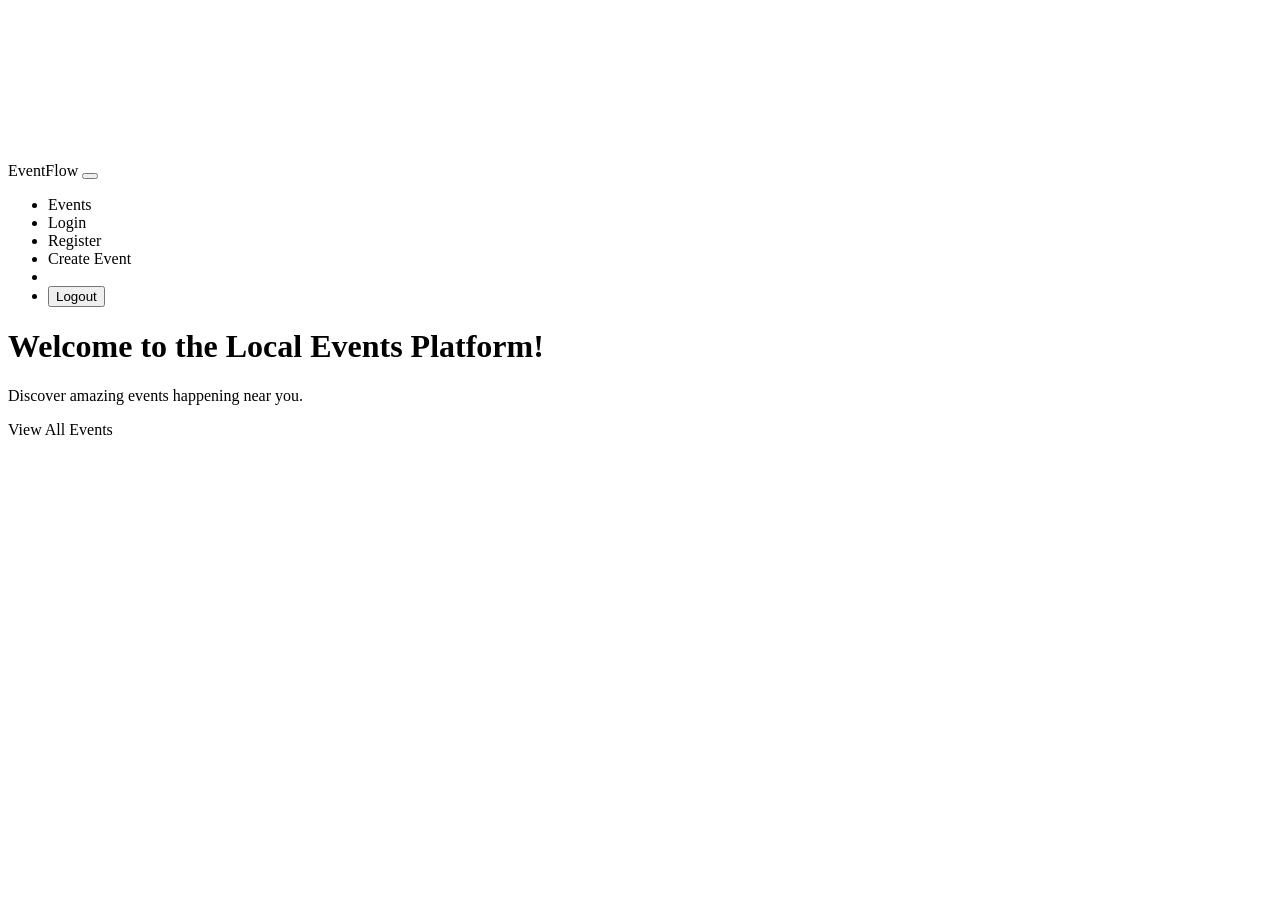
<file: src/main/resources/templates/index.html>
<!DOCTYPE html>
<html lang="en" xmlns:th="http://www.thymeleaf.org" xmlns:sec="http://www.thymeleaf.org/extras/spring-security">
<head>
    <meta charset="UTF-8">
    <title>Home - Event Platform</title>
    <link rel="stylesheet" th:href="@{/webjars/bootstrap/5.3.3/css/bootstrap.min.css}">
    <link rel="stylesheet" th:href="@{/style.css}">
</head>
<body>
<canvas id="futuristic-canvas"></canvas>

<nav class="navbar navbar-expand-lg navbar-dark bg-dark">
    <div class="container">
        <a class="navbar-brand" th:href="@{/}">EventFlow</a>
        <button class="navbar-toggler" type="button" data-bs-toggle="collapse" data-bs-target="#navbarNav" aria-controls="navbarNav" aria-expanded="false" aria-label="Toggle navigation">
            <span class="navbar-toggler-icon"></span>
        </button>
        <div class="collapse navbar-collapse" id="navbarNav">
            <ul class="navbar-nav ms-auto">
                <li class="nav-item">
                    <a class="nav-link" th:href="@{/}">Events</a>
                </li>
                <li class="nav-item" sec:authorize="isAnonymous()">
                    <a class="nav-link" th:href="@{/login}">Login</a>
                </li>
                <li class="nav-item" sec:authorize="isAnonymous()">
                    <a class="nav-link" th:href="@{/register}">Register</a>
                </li>
                <li class="nav-item" sec:authorize="isAuthenticated()">
                    <a class="nav-link" th:href="@{/events/new}">Create Event</a>
                </li>
                <li class="nav-item" sec:authorize="isAuthenticated()">
                    <a class="nav-link" th:text="'Hello, ' + ${#authentication.name}"></a>
                </li>
                <li class="nav-item" sec:authorize="isAuthenticated()">
                    <form th:action="@{/logout}" method="post">
                        <button class="btn btn-link nav-link">Logout</button>
                    </form>
                </li>
            </ul>
        </div>
    </div>
</nav>

<div class="main-container text-center">
    <h1 class="text-primary mt-5">Welcome to the Local Events Platform!</h1>
    <p class="mt-3">Discover amazing events happening near you.</p>
    <div class="mt-5">
        <a th:href="@{/}" class="btn btn-primary">View All Events</a>
    </div>
</div>

<script th:src="@{/webjars/bootstrap/5.3.3/js/bootstrap.min.js}"></script>
<script th:src="@{/script.js}"></script>
</body>
</html>
</file>
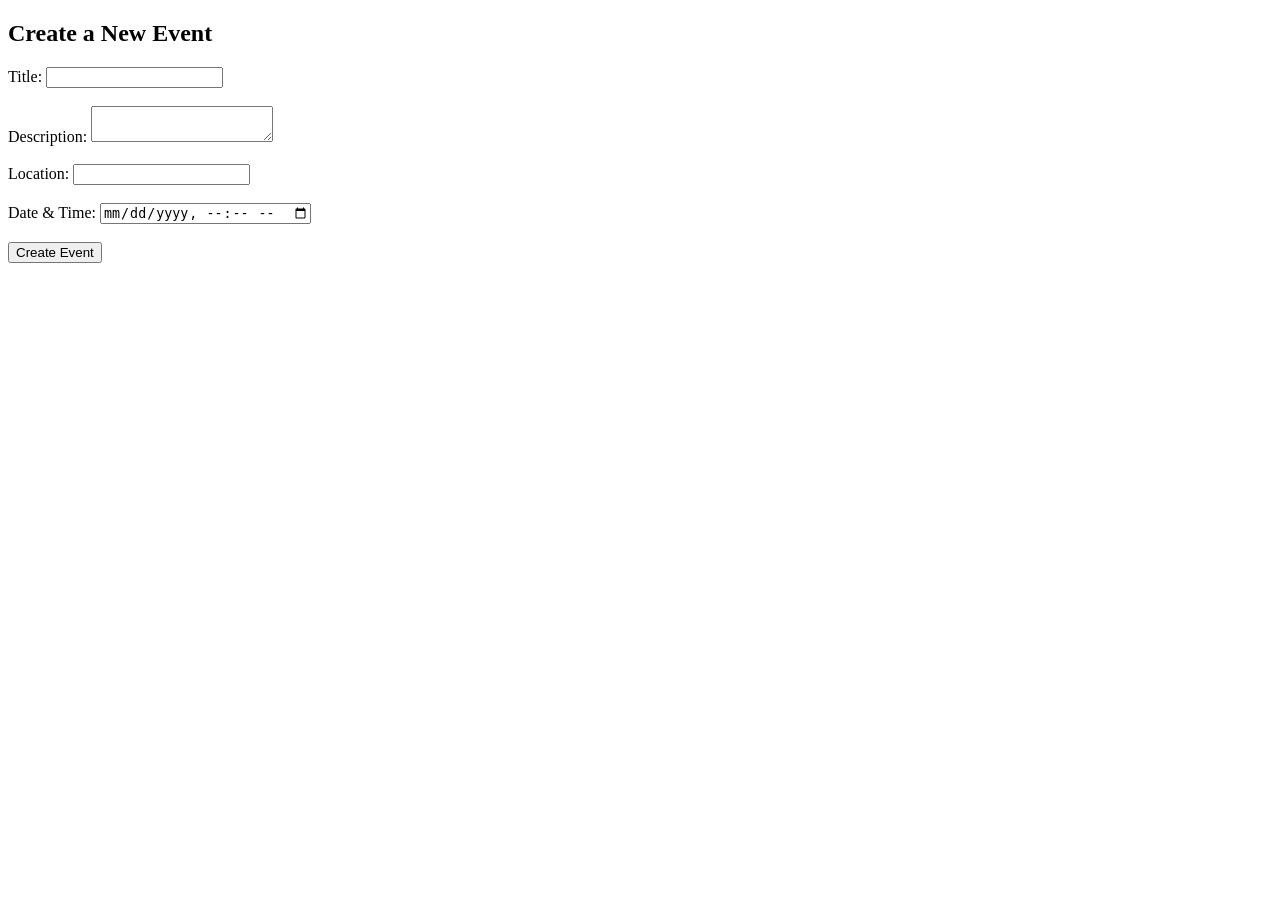
<file: src/main/resources/templates/create_event.html>
<!DOCTYPE html>
<html lang="en" xmlns:th="http://www.thymeleaf.org">
<head>
    <meta charset="UTF-8">
    <title>All Events</title>
    <link rel="stylesheet" th:href="@{/webjars/bootstrap/5.3.3/css/bootstrap.min.css}">

    <link rel="stylesheet" th:href="@{/style.css}">
</head>
<body>
<h2>Create a New Event</h2>
<form action="#" th:action="@{/events/new}" th:object="${event}" method="post">
    <label for="title">Title:</label>
    <input type="text" id="title" name="title" th:field="*{title}" required><br><br>

    <label for="description">Description:</label>
    <textarea id="description" name="description" th:field="*{description}" required></textarea><br><br>

    <label for="location">Location:</label>
    <input type="text" id="location" name="location" th:field="*{location}" required><br><br>

    <label for="eventDateTime">Date & Time:</label>
    <input type="datetime-local" id="eventDateTime" name="eventDateTime" th:field="*{eventDateTime}" required><br><br>

    <button type="submit">Create Event</button>
</form>
<script th:src="@{/webjars/bootstrap/5.3.3/js/bootstrap.min.js}"></script>
</body>
</html>
</file>
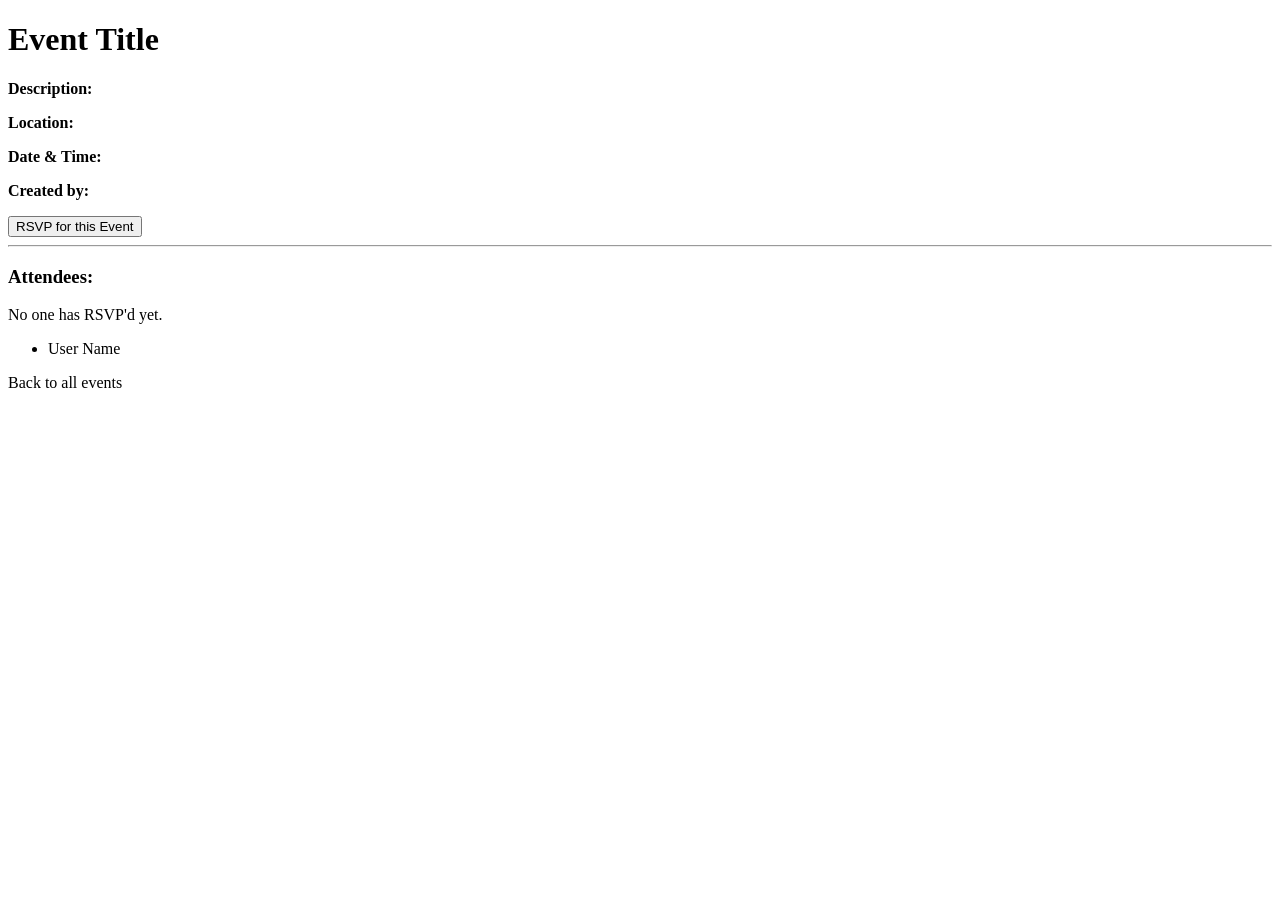
<file: src/main/resources/templates/event_details.html>
<!DOCTYPE html>
<html lang="en" xmlns:th="http://www.thymeleaf.org" xmlns:sec="http://www.thymeleaf.org/extras/spring-security">
<head>
    <meta charset="UTF-8">
    <title>All Events</title>
    <link rel="stylesheet" th:href="@{/webjars/bootstrap/5.3.3/css/bootstrap.min.css}">

    <link rel="stylesheet" th:href="@{/style.css}">
</head>
<body>
<h1 th:text="${event.title}">Event Title</h1>
<p><strong>Description:</strong> <span th:text="${event.description}"></span></p>
<p><strong>Location:</strong> <span th:text="${event.location}"></span></p>
<p><strong>Date & Time:</strong> <span th:text="${event.eventDateTime}"></span></p>
<p><strong>Created by:</strong> <span th:text="${event.creator.username}"></span></p>

<form th:action="@{/events/{id}/rsvp(id=${event.id})}" method="post" sec:authorize="isAuthenticated()">
    <button type="submit">RSVP for this Event</button>
</form>

<hr>
<h3>Attendees:</h3>
<p th:if="${rsvps.isEmpty()}">No one has RSVP'd yet.</p>
<ul>
    <li th:each="rsvp : ${rsvps}" th:text="${rsvp.user.username}">User Name</li>
</ul>

<a th:href="@{/}">Back to all events</a>
<script th:src="@{/webjars/bootstrap/5.3.3/js/bootstrap.min.js}"></script>
</body>
</html>
</file>
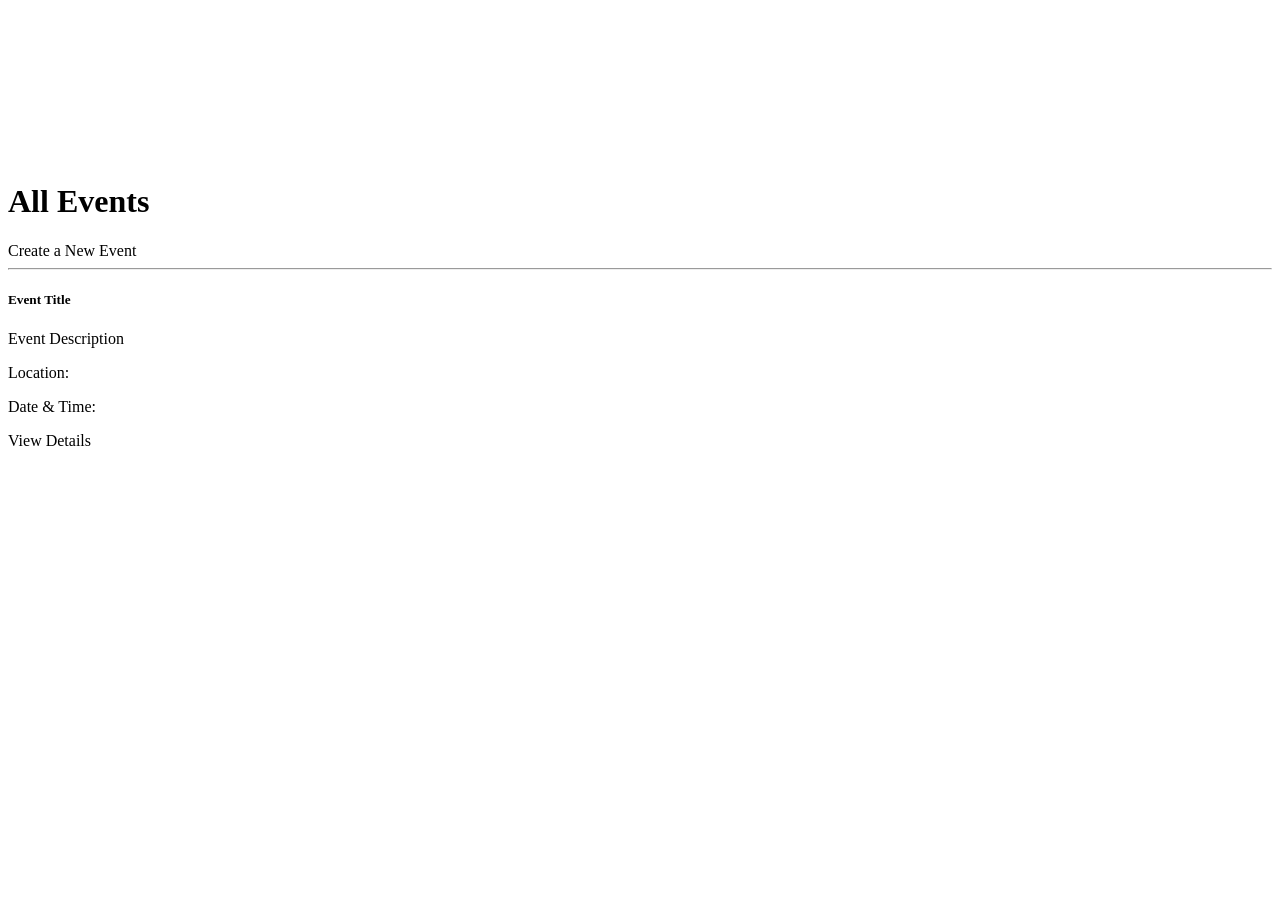
<file: src/main/resources/templates/events.html>
<!DOCTYPE html>
<html lang="en" xmlns:th="http://www.thymeleaf.org" xmlns:sec="http://www.thymeleaf.org/extras/spring-security">
<head>
    <meta charset="UTF-8">
    <title>All Events</title>
    <link rel="stylesheet" th:href="@{/webjars/bootstrap/5.3.3/css/bootstrap.min.css}">
    <link rel="stylesheet" th:href="@{/style.css}">
</head>
<body>
<canvas id="futuristic-canvas"></canvas> <div class="main-container">
    <div class="d-flex justify-content-between align-items-center mb-4">
        <h1 class="text-primary">All Events</h1>
        <a th:href="@{/events/new}" class="btn btn-primary">Create a New Event</a>
    </div>
    <hr>

    <div class="row">
        <div class="col-md-6 col-lg-4 mb-4" th:each="event : ${events}">
            <div class="card shadow-sm">
                <div class="card-body">
                    <h5 class="card-title" th:text="${event.title}">Event Title</h5>
                    <p class="card-text text-muted" th:text="${event.description}">Event Description</p>
                    <p class="text-info">Location: <span th:text="${event.location}"></span></p>
                    <p class="text-success">Date & Time: <span th:text="${event.eventDateTime}"></span></p>
                    <a th:href="@{/events/{id}(id=${event.id})}" class="btn btn-outline-primary mt-2">View Details</a>
                </div>
            </div>
        </div>
    </div>
</div>

<script th:src="@{/webjars/bootstrap/5.3.3/js/bootstrap.min.js}"></script>
<script th:src="@{/script.js}"></script>
</body>
</html>
</file>
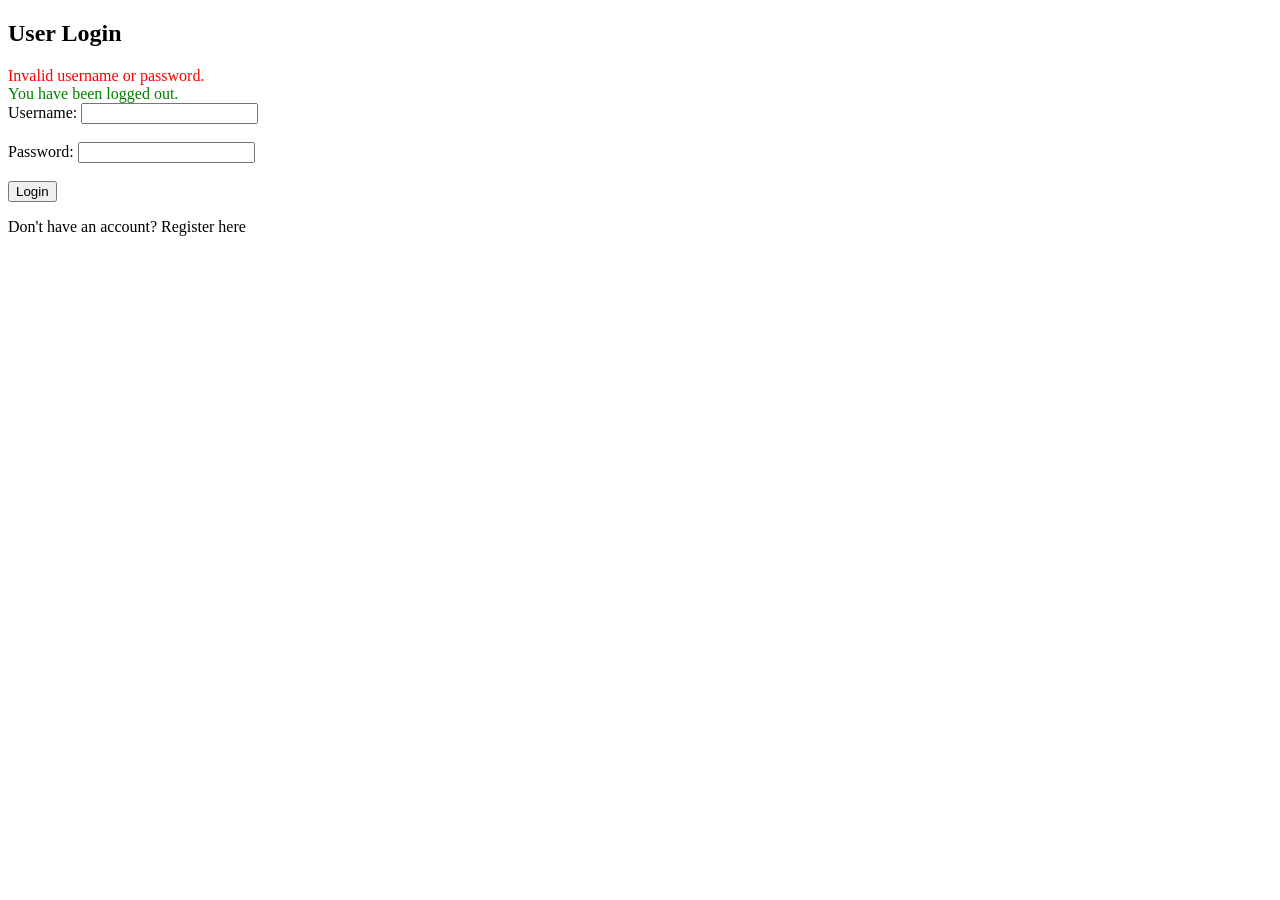
<file: src/main/resources/templates/login.html>
<!DOCTYPE html>
<html lang="en" xmlns:th="http://www.thymeleaf.org" xmlns:sec="http://www.thymeleaf.org/extras/spring-security">
<head>
    <meta charset="UTF-8">
    <title>All Events</title>
    <link rel="stylesheet" th:href="@{/webjars/bootstrap/5.3.3/css/bootstrap.min.css}">

    <link rel="stylesheet" th:href="@{/style.css}">
</head>
<body>
<h2>User Login</h2>

<div th:if="${param.error}" style="color: red;">Invalid username or password.</div>
<div th:if="${param.logout}" style="color: green;">You have been logged out.</div>

<form th:action="@{/login}" method="post">
    <label for="username">Username:</label>
    <input type="text" id="username" name="username" required><br><br>

    <label for="password">Password:</label>
    <input type="password" id="password" name="password" required><br><br>

    <button type="submit">Login</button>
</form>
<p>Don't have an account? <a th:href="@{/register}">Register here</a></p>
<script th:src="@{/webjars/bootstrap/5.3.3/js/bootstrap.min.js}"></script>
</body>
</html>
</file>
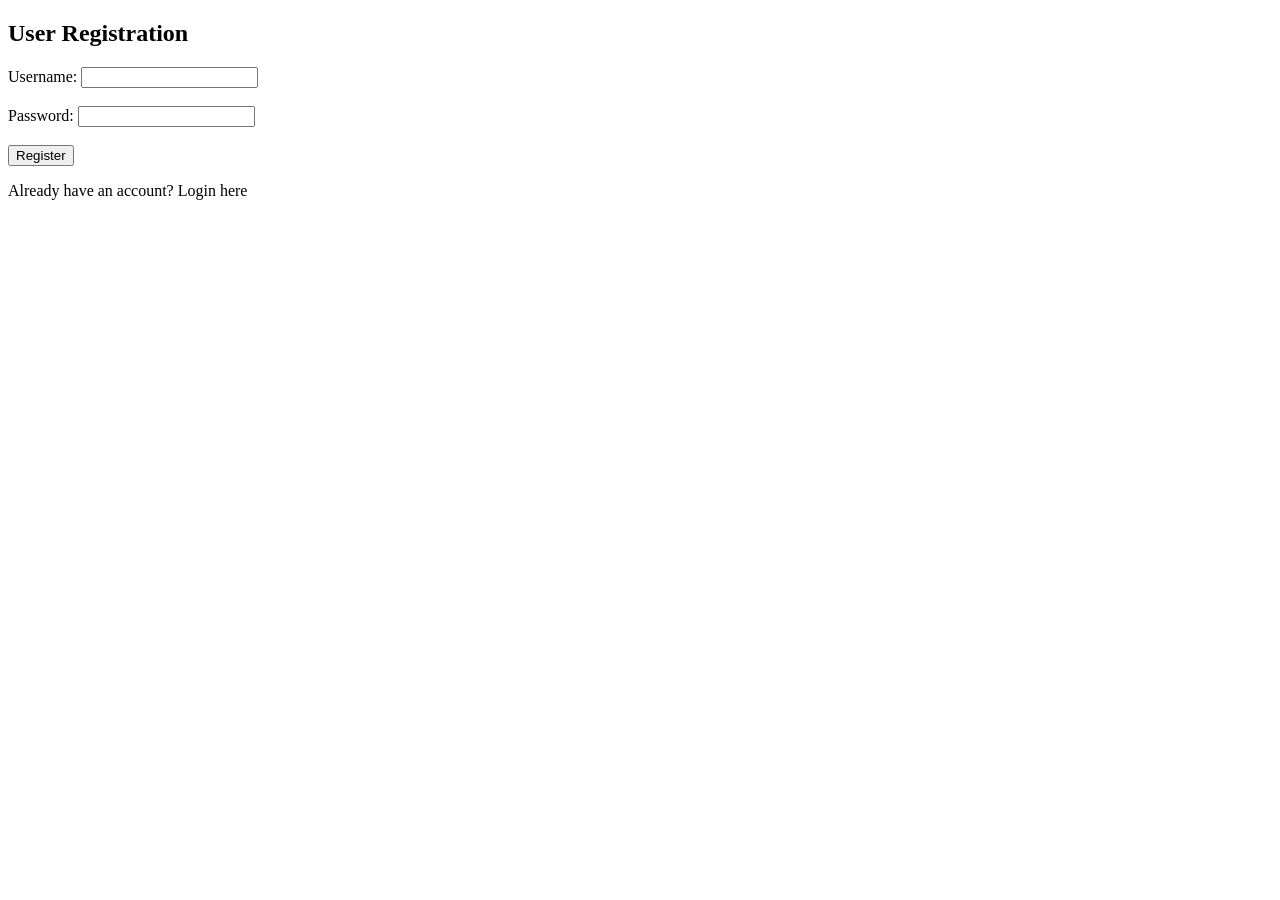
<file: src/main/resources/templates/register.html>
<!DOCTYPE html>
<html lang="en" xmlns:th="http://www.thymeleaf.org">
<head>
    <meta charset="UTF-8">
    <title>All Events</title>
    <link rel="stylesheet" th:href="@{/webjars/bootstrap/5.3.3/css/bootstrap.min.css}">

    <link rel="stylesheet" th:href="@{/style.css}">
</head>
<body>
<h2>User Registration</h2>
<form action="#" th:action="@{/register}" th:object="${user}" method="post">
    <label for="username">Username:</label>
    <input type="text" id="username" name="username" th:field="*{username}" required><br><br>

    <label for="password">Password:</label>
    <input type="password" id="password" name="password" th:field="*{password}" required><br><br>

    <button type="submit">Register</button>
</form>
<p>Already have an account? <a th:href="@{/login}">Login here</a></p>
<script th:src="@{/webjars/bootstrap/5.3.3/js/bootstrap.min.js}"></script>
</body>
</html>
</file>
